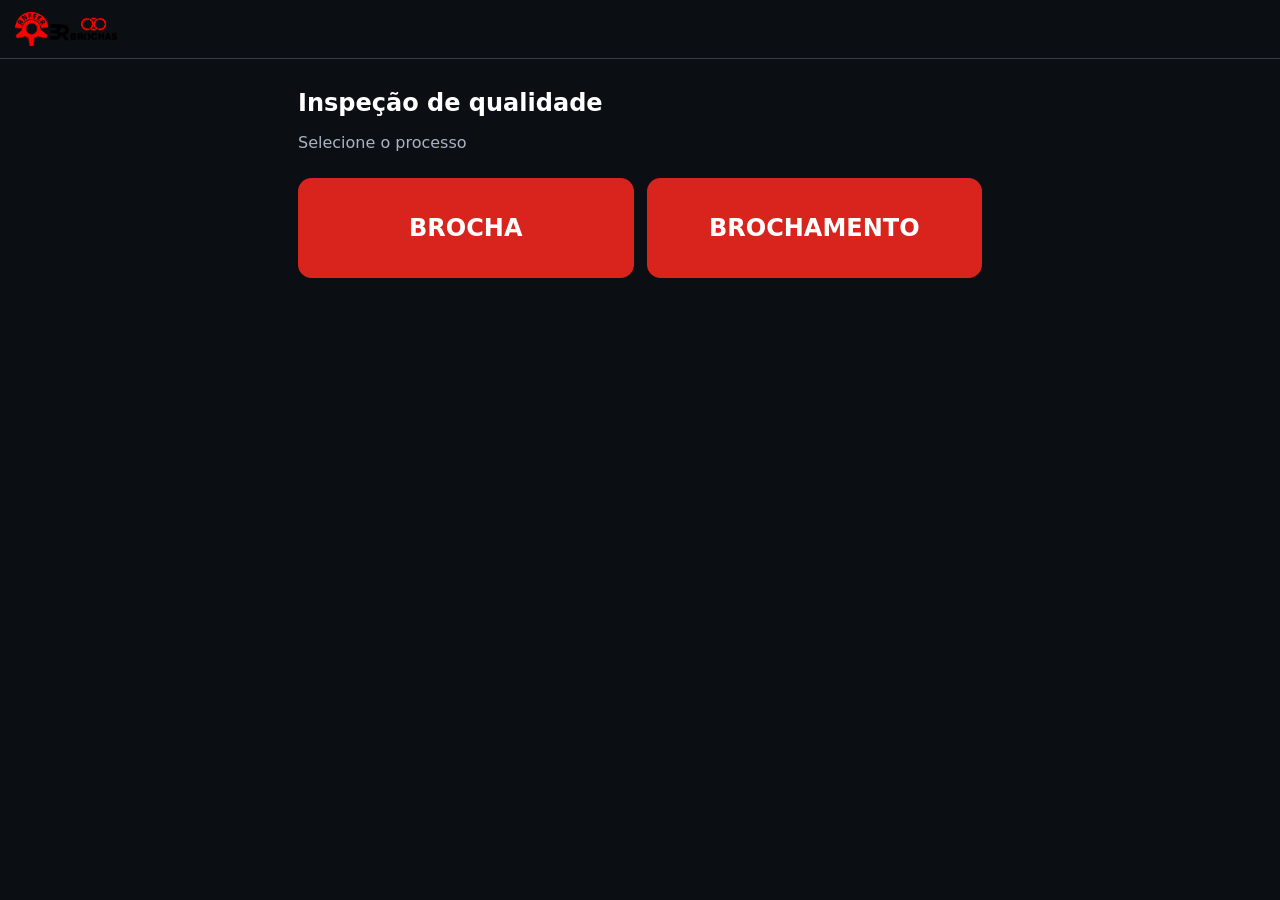
<file: inspecao/index.html>
<!doctype html><html lang="pt-BR"><head><meta charset="utf-8"><meta name="viewport" content="width=device-width, initial-scale=1, viewport-fit=cover"><title>ANFEER | Inspeção</title><link rel="icon" href="../LOGO%20MINIMALISTA.png"><style>
:root{color-scheme:dark;--bg:#0b0e13;--panel:#171b22;--line:#343d49;--muted:#a9b3c2;--red:#d9231d}*{box-sizing:border-box}body{background:var(--bg);color:#fff;margin:0;font:16px system-ui,-apple-system,Segoe UI,sans-serif}header{display:flex;justify-content:space-between;align-items:center;border-bottom:1px solid var(--line);padding:12px 15px;gap:10px}header img{height:34px;max-width:145px;object-fit:contain}a{color:#d6e3f5;text-decoration:none}main{max-width:720px;margin:auto;padding:15px 13px 110px}h1{font-size:24px;margin:8px 0}h2{font-size:19px}p{color:var(--muted)}button{min-height:54px;border-radius:13px;border:1px solid #515b69;background:#242e3b;color:#fff;font:inherit;font-weight:750;padding:13px 15px;cursor:pointer;touch-action:manipulation}button:disabled{opacity:.45;cursor:wait}.primary{background:var(--red);border-color:var(--red)}.process{display:grid;gap:13px;margin-top:26px}.process button{min-height:100px;font-size:24px}.machine{background:var(--panel);border:1px solid var(--line);display:block;width:100%;text-align:left;margin:10px 0;padding:18px}.machine strong{font-size:19px;display:block;margin-bottom:7px}.machine small{font-size:14px;color:var(--muted);display:block;line-height:1.6}.bar{display:flex;align-items:center;justify-content:space-between;gap:9px;margin:14px 0}.bar button{min-height:43px}.card{background:var(--panel);padding:17px;border:1px solid var(--line);border-radius:16px;margin:13px 0}.card h3{font-size:19px;margin:0 0 14px}.meta{color:var(--muted);font-size:14px;line-height:1.65}.badge{font-size:12px;padding:4px 9px;border:1px solid #586272;border-radius:30px;color:#d9e2ef}.label{font-size:13px;color:var(--muted);font-weight:700;margin:12px 0 7px;display:block}input,select{display:block;min-height:56px;width:100%;font:inherit;color:#fff;border:1px solid #596473;border-radius:12px;padding:12px;background:#0e151e}input[type=number]{font-size:26px;font-weight:700}.choice{display:grid;grid-template-columns:1fr 1fr;gap:10px}.choice button{background:#18252a;border:2px solid #395a4a}.choice button.no{background:#291b20;border-color:#703b46}.choice button.sel{background:#146438;border-color:#64ef97}.choice button.no.sel{background:#a32435;border-color:#ff8b98}.sticky{position:fixed;bottom:0;left:0;right:0;background:#0b0e13ee;border-top:1px solid var(--line);padding:10px max(13px,env(safe-area-inset-right)) calc(10px + env(safe-area-inset-bottom));z-index:10}.sticky button{max-width:720px;margin:auto;display:block;width:100%;min-height:62px}.note{padding:12px;border-radius:12px;background:#293141;margin:12px 0;color:#eef2ff}.error{background:#62252a}.good{background:#184832}.hidden{display:none!important}.history{font-size:14px;padding:10px 0;border-bottom:1px solid var(--line)}.muted{color:var(--muted)}@media(min-width:660px){.process{grid-template-columns:1fr 1fr}main{padding:22px 18px 120px}}@media(max-width:420px){.process button{min-height:110px}.card{padding:14px}}

.history-panel summary{font-size:18px;font-weight:700;cursor:pointer;list-style:none;display:flex;align-items:center;justify-content:space-between;gap:10px;min-height:32px}
.history-panel summary::-webkit-details-marker{display:none}
.history-panel summary::after{content:'▾';font-size:17px;color:var(--muted)}
.history-panel[open] summary::after{content:'▴'}
.history-panel[open] #history{margin-top:9px}
@media(max-width:659px){
 header{padding:8px 12px}
 header img{height:29px}
 main{padding:8px 9px 86px}
 h1{font-size:20px;margin:6px 0}
 h2{font-size:16px;margin:0 0 8px}
 .bar{margin:5px 0 8px;gap:7px}
 .bar button{min-height:37px;padding:7px 10px;font-size:13px;border-radius:9px}
 .bar .badge{font-size:11px;padding:3px 7px}
 .card{padding:11px 12px;margin:8px 0;border-radius:12px}
 .card h3{font-size:17px;margin:8px 0 8px!important;line-height:1.25}
 .meta{font-size:12.5px;line-height:1.4;overflow-wrap:anywhere}
 .badge{font-size:11px;padding:3px 8px}
 .label{font-size:12px;margin:9px 0 5px}
 input,select{min-height:46px;padding:9px 10px;border-radius:10px;font-size:16px}
 input[type=number]{font-size:20px}
 .choice{gap:7px}
 .choice button{min-height:44px;padding:8px;font-size:14px;border-radius:9px}
 .note{padding:10px;margin:8px 0}
 .history-panel{padding:10px 12px}
 .history-panel summary{font-size:15px;min-height:27px}
 .history{font-size:12px;padding:8px 0}
 .sticky{padding:7px 10px calc(7px + env(safe-area-inset-bottom))}
 .sticky button{min-height:50px;font-size:16px;padding:10px;border-radius:11px}
 .machine{padding:12px;margin:7px 0}
 .machine strong{font-size:16px;margin-bottom:5px}
 .machine small{font-size:12px;line-height:1.35}
}
</style></head><body><header><img src="../ANFEER%20BR%20FUNDO%20TRANSPARENTE.png" alt="ANFEER"></header><main><div id="notice" class="note hidden"></div><section id="step1"><h1>Inspeção de qualidade</h1><p>Selecione o processo</p><div class="process"><button class="primary" onclick="choose('BROCHA')">BROCHA</button><button class="primary" onclick="choose('BROCHAMENTO')">BROCHAMENTO</button></div></section><section id="step2" class="hidden"><div class="bar"><button onclick="showStep(1)">← Processo</button><span class="badge" id="processLabel"></span></div><h1>Máquinas com apontamento aberto</h1><div id="machines"></div><button onclick="loadMachines()" style="width:100%">Atualizar apontamentos</button></section><section id="step3" class="hidden"><div class="bar"><button onclick="showStep(2)">← Máquinas</button><span class="badge" id="planVersion"></span></div><div class="card"><h2 id="machineTitle"></h2><div class="meta" id="machineDetail"></div></div><div id="form"></div><details id="historyPanel" class="card history-panel"><summary>Histórico desta peça</summary><div id="history" class="muted">Carregando...</div></details></section></main><div class="sticky hidden" id="footer"><button class="primary" id="saveBtn" onclick="saveInspection()">SALVAR INSPEÇÃO</button></div>
<script>
window.ANFEER_INSPECAO={
 API_CPS:'https://anfeer.consultoriarf.net',
 API_WORKER:'https://anfeer-inspecao-api.apicolumbia.workers.dev/',
 // Cole a URL /exec do deployment Apps Script aqui. Não publique PIN neste arquivo.
 API_SHEETS:'https://script.google.com/macros/s/AKfycbyhvjEly4JGYXKPybayZCizhcl6afl-xpA6ICQfHRAUbGAjFqxFkaPuyrVI5Gx8Y_qV/exec'
};
window.InspecaoAPI={
 
 ready(){return !!window.ANFEER_INSPECAO.API_SHEETS},
 async proxyGet(action,params={}){
  const u=new URL(window.ANFEER_INSPECAO.API_WORKER);
  Object.entries({...params,action}).forEach(([k,v])=>u.searchParams.set(k,String(v)));
  const ctrl=new AbortController();
  const timer=setTimeout(()=>ctrl.abort(),10000);
  try{
    const r=await fetch(u,{cache:'no-store',credentials:'omit',signal:ctrl.signal});
    const contentType=r.headers.get('content-type')||'';
    if(!contentType.includes('application/json'))throw Error('Proxy não instalado no Cloudflare');
    const data=await r.json();
    if(!r.ok||!data?.ok)throw Error(data?.error||'Erro HTTP '+r.status);
    return data;
  }finally{clearTimeout(timer)}
 },
 async proxyPost(payload){
  const ctrl=new AbortController();
  const timer=setTimeout(()=>ctrl.abort(),20000);
  try{
    const r=await fetch(window.ANFEER_INSPECAO.API_WORKER,{
      method:'POST',headers:{'Content-Type':'text/plain;charset=utf-8'},
      body:JSON.stringify(payload),credentials:'omit',signal:ctrl.signal
    });
    const contentType=r.headers.get('content-type')||'';
    if(!contentType.includes('application/json'))throw Error('Proxy não instalado no Cloudflare');
    const data=await r.json();
    if(!r.ok||!data?.ok)throw Error(data?.error||'Erro HTTP '+r.status);
    return data;
  }finally{clearTimeout(timer)}
 },
 async get(action,params={}){
  try{return await this.proxyGet(action,params)}
  catch(proxyError){ /* Fallback enquanto o Worker não estiver implantado. */ }
  const mobile=/Android|iPhone|iPad|iPod/i.test(navigator.userAgent);
  const first=mobile?this.getBridge.bind(this):this.getJsonp.bind(this);
  const second=mobile?this.getJsonp.bind(this):this.getBridge.bind(this);
  try { return await first(action,params) }
  catch(firstError){
    try { return await second(action,params) }
    catch(secondError){
      throw new Error('Não foi possível acessar o Google Apps Script. Método 1: '+firstError.message+'; método 2: '+secondError.message);
    }
  }
 },
 async getJsonp(action,params={}){
  const url=window.ANFEER_INSPECAO.API_SHEETS;
  if(!url)throw Error('Integração Google Sheets não configurada.');
  return new Promise((resolve,reject)=>{
   const cb='ins_cb_'+Date.now()+'_'+Math.floor(Math.random()*99999);
   const s=document.createElement('script');
   let done=false;
   const finish=(e,v)=>{if(done)return;done=true;clearTimeout(timer);delete window[cb];s.remove();e?reject(e):v&&v.ok?resolve(v):reject(Error(v?.error||'Resposta inválida da API'))};
   const timer=setTimeout(()=>finish(new Error('Tempo esgotado na consulta JSONP')),9500);
   window[cb]=v=>finish(null,v);
   s.onerror=()=>finish(Error('O navegador bloqueou o carregamento JSONP'));
   s.src=url+(url.includes('?')?'&':'?')+new URLSearchParams({...params,action,callback:cb});
   document.head.appendChild(s);
  });
 },
 async getBridge(action,params={}){
  const url=window.ANFEER_INSPECAO.API_SHEETS;
  if(!url)throw Error('Integração Google Sheets não configurada.');
  return new Promise((resolve,reject)=>{
   const token='ins'+Date.now()+'_'+Math.floor(Math.random()*99999999);
   const frame=document.createElement('iframe');
   frame.title='Consulta de inspeção ANFEER';
   frame.setAttribute('aria-hidden','true');
   frame.style.cssText='position:absolute;left:-10000px;top:0;width:1px;height:1px;border:0;';
   let done=false;
   const finish=(e,v)=>{
    if(done)return;done=true;clearTimeout(timer);
    window.removeEventListener('message',onMessage);frame.remove();
    e?reject(e):v&&v.ok?resolve(v):reject(Error(v?.error||'Resposta inválida da API'));
   };
   const onMessage=(event)=>{
    if(event.origin!=='null'){let host;try{const u=new URL(event.origin);if(u.protocol!=='https:')return;host=u.hostname}catch(e){return}if(host!=='script.google.com'&&host!=='script.googleusercontent.com'&&!host.endsWith('.googleusercontent.com'))return;}
    const msg=event.data;
    if(!msg||msg.channel!=='ANFEER_INSPECAO_BRIDGE'||msg.token!==token)return;
    finish(null,msg.data);
   };
   const timer=setTimeout(()=>finish(new Error('Tempo esgotado na consulta por iframe')),14000);
   window.addEventListener('message',onMessage);
   frame.src=url+(url.includes('?')?'&':'?')+new URLSearchParams({...params,action:'bridge',read_action:action,token});
   document.body.appendChild(frame);
  });
 },
 async post(payload){
  try{return await this.proxyPost(payload)}
  catch(proxyError){
    if(!proxyError.message.includes('Proxy não instalado'))throw proxyError;
  }
  if(!this.ready())throw Error('Configure API_SHEETS em inspecao/config.js');
  // Apps Script não envia cabeçalhos CORS. POST simples com resposta opaca.
  // A escrita é conferida com leitura subsequente pelo identificador salvo.
  await fetch(window.ANFEER_INSPECAO.API_SHEETS,{method:'POST',mode:'no-cors',headers:{'Content-Type':'text/plain;charset=utf-8'},body:JSON.stringify({...payload,})});
 },
 async operatorPlan(peca,processo){
  let primaryError=null;
  try {
   const r=await this.get('plano_operador',{peca,processo});
   if(r.plano)return r.plano;
  }catch(e){primaryError=e}
  // Compatibilidade com implantações anteriores do Apps Script.
  // Nunca colocar nominal/tolerâncias no HTML do formulário.
  try{
   const r=await this.get('planos');
   const p=(r.planos||[]).filter(x=>String(x.COD_PECAS||'').trim().toUpperCase()===String(peca||'').trim().toUpperCase()&&
     String(x.PROCESSO||'').trim().toUpperCase()===String(processo||'').trim().toUpperCase()&&
     String(x.ATIVO||'').trim().toLowerCase()==='true')
    .sort((a,b)=>Number(b.VERSAO)-Number(a.VERSAO))[0];
   if(!p)return null;
   const {parametros,...cabecalho}=p;
   return {...cabecalho,parametros:(parametros||[]).map(({ID_PARAMETRO,ORDEM,TIPO,NOME,FAMILIA,OBRIGATORIO})=>
    ({ID_PARAMETRO,ORDEM,TIPO,NOME,FAMILIA,OBRIGATORIO}))};
  }catch(e){
   throw new Error('Falha ao carregar plano pelo Apps Script. Consulta direta: '+(primaryError?.message||'sem plano')+'; consulta alternativa: '+e.message);
  }
 },
 async cps(path){
  const r=await fetch(window.ANFEER_INSPECAO.API_CPS+'/'+path,{cache:'no-store'});
  if(!r.ok)throw Error('Falha no endpoint '+path+': '+r.status);
  const j=await r.json();return Array.isArray(j)?j:Array.isArray(j.dados)?j.dados:Array.isArray(j.items)?j.items:[]
 }
};
window.insLogin=function(){return true};
window.insEscape=function(v){return String(v??'').replace(/[&<>"']/g,c=>({'&':'&amp;','<':'&lt;','>':'&gt;','"':'&quot;',"'":'&#39;'}[c]))};
window.insFormatDateBr=function(value){
  const date=new Date(value);
  if(!value||isNaN(date.getTime()))return String(value||'');
  return new Intl.DateTimeFormat('pt-BR',{timeZone:'America/Sao_Paulo',day:'2-digit',month:'2-digit',year:'numeric',hour:'2-digit',minute:'2-digit',hourCycle:'h23'}).format(date);
};
window.insDate=function(v){const s=String(v||'');return s.slice(0,10)};
window.insVence=function(v){const s=String(v||'').trim();if(!s)return false;const date=s.match(/^(\d{4})-(\d{2})-(\d{2})/)?s.slice(0,10):s.match(/^(\d{2})\/(\d{2})\/(\d{4})/)?s.slice(6,10)+'-'+s.slice(3,5)+'-'+s.slice(0,2):'';return date&&date>=new Date().toLocaleDateString('sv-SE',{timeZone:'America/Sao_Paulo'})};
window.insFamilia=function(i){return String(i.FAMILIA||'').trim()};
window.insInstrumentos=function(items,familia){return items.filter(i=>insFamilia(i)===String(familia||'').trim()&&String(i.VALIDADE||'').toUpperCase()==='OK'&&insVence(i.DT_VENCIMENTO))};

</script><script>
const $=x=>document.getElementById(x);let processo='',selected=null,plano=null,instruments=[],inspections=[],currentResults=new Map(),saving=false,pendingRequestId=null;const esc=insEscape;
function note(msg,kind=''){const el=$('notice');el.className='note '+kind;el.textContent=msg;el.classList.remove('hidden');window.scrollTo({top:0,behavior:'smooth'})}
function clearNote(){$('notice').classList.add('hidden')}
function showStep(n){for(let i=1;i<=3;i++)$('step'+i).classList.toggle('hidden',i!==n);$('footer').classList.toggle('hidden',n!==3||!plano);clearNote();scrollTo({top:0,behavior:'instant'})}
async function choose(p){processo=p;$('processLabel').textContent=p;showStep(2);await loadMachines()}
async function loadMachines(){
 $('machines').innerHTML='<div class="note">Consultando apontamentos abertos…</div>';
 try{
 const rows=await InspecaoAPI.cps('aponta_aberto');
 const filtered=rows.filter(x=>String(x.U_TP||'').trim().toUpperCase()===processo);
 $('machines').innerHTML=filtered.length?'':'<div class="note">Nenhuma máquina com apontamento aberto para '+esc(processo)+'.</div>';
 filtered.forEach((x,i)=>{const b=document.createElement('button');b.className='machine';b.innerHTML='<strong>'+esc(x.MAQUINA||'Máquina '+x.COD_MAQUINA)+'</strong><small>Peça: '+esc(x.COD_PECAS)+'<br>'+esc(x.TITULO)+'<br>Empresa: '+esc(x.COD_EMPRESA||x.COD_EMP||'Não informada')+' • OS: '+esc(x.N_OS||x.NUM_OS||x.COD_OS||x.OS||'Não informada')+'<br>Funcionário: '+esc(x.FUNCIONARIO)+'</small>';b.onclick=()=>openMachine(x);$('machines').appendChild(b)})
 }catch(e){$('machines').innerHTML='<div class="note error">'+esc(e.message)+'</div>'}
}
async function openMachine(x){
 selected=x;currentResults=new Map();pendingRequestId=null;plano=null;
 showStep(3);
 $('machineTitle').textContent=x.MAQUINA||x.COD_MAQUINA;
 $('machineDetail').textContent='Empresa '+(x.COD_EMPRESA||x.COD_EMP||'?')+' • OS '+(x.N_OS||x.NUM_OS||x.COD_OS||x.OS||'?')+' • Peça '+x.COD_PECAS+' • '+x.TITULO+' • '+x.FUNCIONARIO;
 $('planVersion').textContent='Consultando…';
 $('form').innerHTML='<div class="note">Localizando plano de inspeção…</div>';
 $('history').textContent='Carregando…';
 loadHistory();
 try{
   const selectedPlan=await InspecaoAPI.operatorPlan(x.COD_PECAS,processo);
   if(selected!==x)return;
   plano=selectedPlan;
   if(!plano){
     $('form').innerHTML='<div class="note error">Peça sem plano de inspeção ativo cadastrado para '+esc(processo)+'.</div>';
     $('planVersion').textContent='Sem plano';
     return;
   }
   $('planVersion').textContent='Plano v'+plano.VERSAO;
   $('form').innerHTML='<div class="note">Plano encontrado. Carregando instrumentos válidos…</div>';
   instruments=await InspecaoAPI.cps('INSTRUMENTOS');
   if(selected!==x)return;
   renderForm();
   $('footer').classList.remove('hidden');
 }catch(e){
   if(selected!==x)return;
   $('form').innerHTML='<div class="note error">'+esc(e.message)+'</div><button type="button" onclick="openMachine(selected)" style="width:100%">TENTAR NOVAMENTE</button>';
   $('planVersion').textContent='Falha na consulta';
 }
}
function renderForm(){
 $('form').innerHTML=plano.parametros.map((p,i)=>{
 const family=esc(p.FAMILIA),t=p.TIPO;
 const eligible=t==='VISUAL'?[]:insInstrumentos(instruments,p.FAMILIA);
 const options='<option value="">Selecione o instrumento</option>'+eligible.map(v=>'<option value="'+esc(v.CODIGO)+'">'+esc(v.CODIGO)+' · '+esc(v.NOME)+'</option>').join('');
 const pick=t==='VISUAL'?'':'<label class="label">Instrumento • '+family+'</label><select class="inst" data-id="'+esc(p.ID_PARAMETRO)+'">'+options+'</select>'+(eligible.length?'':'<div class="note error">Nenhum instrumento válido nesta família. Não é possível salvar.</div>');
 const control=t==='COTA'?'<label class="label">Medida encontrada</label><input class="measure" data-id="'+esc(p.ID_PARAMETRO)+'" type="number" inputmode="decimal" step="any" placeholder="Digite o valor medido">':'<div class="label">Resultado</div><div class="choice"><button type="button" onclick="selectResult(this,\''+esc(p.ID_PARAMETRO)+'\',\'APROVADO\')">APROVADO</button><button class="no" type="button" onclick="selectResult(this,\''+esc(p.ID_PARAMETRO)+'\',\'REPROVADO\')">REPROVADO</button></div>';
 return '<div class="card" data-p="'+esc(p.ID_PARAMETRO)+'"><span class="badge">'+(i+1)+' / '+plano.parametros.length+' • '+esc(t)+'</span><h3 style="margin-top:14px">'+esc(p.NOME)+'</h3>'+control+pick+'</div>'
 }).join('');
}
function selectResult(button,id,result){const card=button.closest('.card');card.querySelectorAll('.choice button').forEach(b=>b.classList.remove('sel'));button.classList.add('sel');currentResults.set(id,result)}
async function loadHistory(){try{const r=await InspecaoAPI.get('historico',{peca:selected.COD_PECAS,processo});inspections=r.inspecoes;const own=r.inspecoes.filter(x=>String(x.COD_MAQUINA)===String(selected.COD_MAQUINA)&&String(x.FUNCIONARIO)===String(selected.FUNCIONARIO));$('history').innerHTML=own.length?own.slice(0,12).map(x=>'<div class="history">'+esc(insFormatDateBr(x.DATA_HORA))+' • <b>'+esc(x.RESULTADO)+'</b> • v'+esc(x.VERSAO)+'</div>').join(''):'Nenhuma inspeção anterior para esta máquina/funcionário.'}catch(e){$('history').textContent='Não foi possível carregar histórico: '+e.message}}
function resultPayload(){
 return plano.parametros.map(p=>{
 const card=[...document.querySelectorAll('.card[data-p]')].find(x=>x.dataset.p===p.ID_PARAMETRO);
 if(!card)throw Error('Parâmetro ausente: '+p.NOME);
 const r={idParametro:p.ID_PARAMETRO};
 if(p.TIPO==='COTA'){const raw=card.querySelector('.measure').value;if(!raw.trim()||!Number.isFinite(Number(raw)))throw Error('Preencha a medida: '+p.NOME);r.medida=raw}
 else{r.resultado=currentResults.get(p.ID_PARAMETRO);if(!r.resultado)throw Error('Selecione o resultado: '+p.NOME)}
 if(p.TIPO!=='VISUAL'){
  const code=card.querySelector('.inst').value;if(!code)throw Error('Selecione o instrumento: '+p.NOME);
  const inst=insInstrumentos(instruments,p.FAMILIA).find(x=>String(x.CODIGO)===code);
  if(!inst)throw Error('Instrumento vencido ou indisponível: '+p.NOME);
  r.instrumento=code;r.familia=p.FAMILIA;r.vencimento=insDate(inst.DT_VENCIMENTO);r.instrumentoValido=true;
 }
 return r;
 })
}
async function saveInspection(){
 if(saving||!plano||!selected)return;
 let results;try{results=resultPayload()}catch(e){note(e.message,'error');return}
 if(!confirm('Confirmar gravação desta inspeção?'))return;
 saving=true;$('saveBtn').disabled=true;$('saveBtn').textContent='SALVANDO…';clearNote();
 try{
 if(!pendingRequestId)pendingRequestId=crypto.randomUUID();
 const payload={requisicaoId:pendingRequestId,action:'salvar_inspecao',peca:selected.COD_PECAS,processo,idPlano:plano.ID_PLANO,maquina:selected.MAQUINA,codMaquina:selected.COD_MAQUINA,funcionario:selected.FUNCIONARIO,titulo:selected.TITULO,apontamento:selected.ID_APONTAMENTO||selected.GUID_APONTAMENTO||'',numOs:selected.N_OS||selected.NUM_OS||selected.COD_OS||selected.NRO_OS||selected.NUMERO_OS||selected.OS||selected.TOS_CODIGO||'',codEmpresa:selected.COD_EMPRESA||selected.COD_EMP||selected.CODIGO_EMPRESA||'',resultados:results};
 await InspecaoAPI.post(payload);
 let saved=null;
 for(let i=0;i<6;i++){await new Promise(r=>setTimeout(r,1000+i*400));const h=await InspecaoAPI.get('historico',{peca:selected.COD_PECAS,processo});saved=h.inspecoes.find(x=>x.ID_INSPECAO===pendingRequestId);if(saved)break}
 if(!saved)throw Error('Gravação não confirmada. Confira o histórico antes de tentar novamente.');
 note('Inspeção salva • '+saved.RESULTADO,'good');pendingRequestId=null;currentResults.clear();renderForm();loadHistory();
 }catch(e){note('Atenção: '+e.message,'error')}finally{saving=false;$('saveBtn').disabled=false;$('saveBtn').textContent='SALVAR INSPEÇÃO'}
}
if(window.matchMedia('(min-width:660px)').matches)$('historyPanel').open=true;
 if(!InspecaoAPI.ready()){note('Integração pendente: configure a URL do Apps Script em inspecao/config.js.','error');document.querySelectorAll('.process button').forEach(x=>x.disabled=true)}

</script></body></html>
</file>
